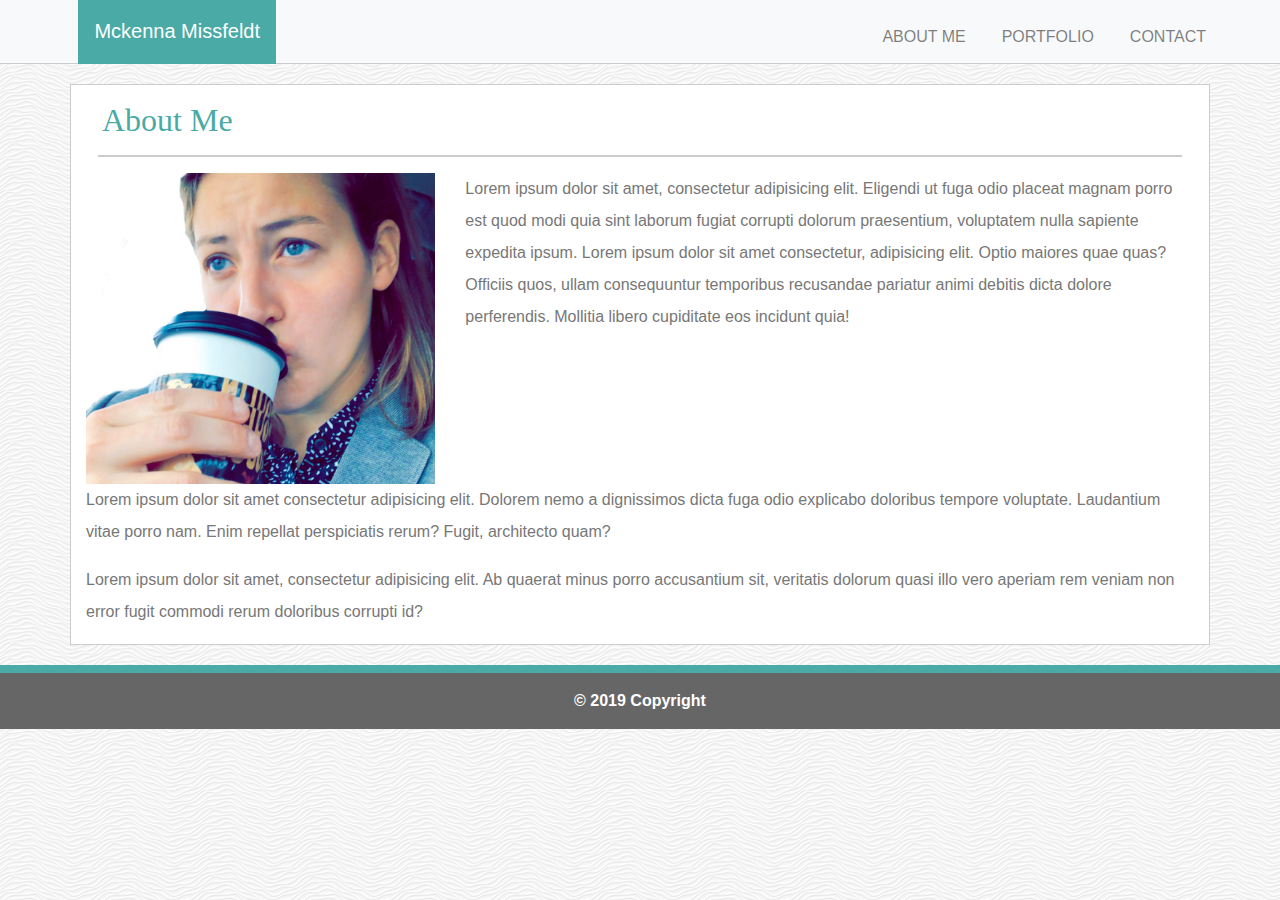
<file: index.html>
<!DOCTYPE html>
<html lang="en">
  <head>
    <title>About Me</title>
    <!-- Required meta tags -->
    <meta charset="utf-8" />
    <meta
      name="viewport"
      content="width=device-width, initial-scale=1, shrink-to-fit=no"
    />

    <!-- Bootstrap CSS -->
    <link
      rel="stylesheet"
      href="https://stackpath.bootstrapcdn.com/bootstrap/4.3.1/css/bootstrap.min.css"
      integrity="sha384-ggOyR0iXCbMQv3Xipma34MD+dH/1fQ784/j6cY/iJTQUOhcWr7x9JvoRxT2MZw1T"
      crossorigin="anonymous"
    />

    <link rel="stylesheet" href="assets/style.css">
  </head>
  <body>
      <nav class="navbar navbar-expand-lg navbar-light bg-light">
          <a class="navbar-brand" href="#">Mckenna Missfeldt</a>
          <button
            class="navbar-toggler"
            type="button"
            data-toggle="collapse"
            data-target="#navbarNavDropdown"
            aria-controls="navbarNavDropdown"
            aria-expanded="false"
            aria-label="Toggle navigation"
          >
            <span class="navbar-toggler-icon"></span>
          </button>
          <div id="navbarNavDropdown" class="navbar-collapse collapse">
            <ul class="navbar-nav mr-auto"></ul>
            <ul class="navbar-nav">
              <li class="nav-item">
                <a class="nav-link" href="index.html"
                  >About Me<span class="sr-only">(current)</span></a
                >
              </li>
              <li class="nav-item">
                <a class="nav-link" href="portfolio.html"
                  >Portfolio </a
                >
              </li>
              <li class="nav-item">
                <a class="nav-link" href="contact.html"
                  >Contact</a
                >
              </li>
            </ul>
          </div>
        </nav>
    

    <div class="container clearfix">
      <div class="row">
        <div class="col-md-12"> <h2 class="title">About Me</h2></div>
        <hr>
      </div>

      <div class="row">
        <div class="col-md-4">
          <img src="assets/images/profile.jpg" alt="profile" class="img-fluid" />
        </div>
        <div class="col-md-8">
          <p>
            Lorem ipsum dolor sit amet, consectetur adipisicing elit. Eligendi
            ut fuga odio placeat magnam porro est quod modi quia sint laborum
            fugiat corrupti dolorum praesentium, voluptatem nulla sapiente
            expedita ipsum. Lorem ipsum dolor sit amet consectetur, adipisicing
            elit. Optio maiores quae quas? Officiis quos, ullam consequuntur
            temporibus recusandae pariatur animi debitis dicta dolore
            perferendis. Mollitia libero cupiditate eos incidunt quia!
          </p>
        </div>
      </div>
      <div class="row">
          <div class="col-md-12">
              <p>Lorem ipsum dolor sit amet consectetur adipisicing elit. Dolorem nemo a dignissimos dicta fuga odio explicabo doloribus tempore voluptate. Laudantium vitae porro nam. Enim repellat perspiciatis rerum? Fugit, architecto quam?</p>

              <p>Lorem ipsum dolor sit amet, consectetur adipisicing elit. Ab quaerat minus porro accusantium sit, veritatis dolorum quasi illo vero aperiam rem veniam non error fugit commodi rerum doloribus corrupti id?</p>
          </div>
      </div>
    </div>

    <footer class="page-footer font-small blue">

      <!-- Copyright -->
      <div class="footer-copyright text-center py-3">© 2019 Copyright
      </div>
      <!-- Copyright -->
    
    </footer>

    <!-- Optional JavaScript -->
    <!-- jQuery first, then Popper.js, then Bootstrap JS -->
    <script
      src="https://code.jquery.com/jquery-3.3.1.slim.min.js"
      integrity="sha384-q8i/X+965DzO0rT7abK41JStQIAqVgRVzpbzo5smXKp4YfRvH+8abtTE1Pi6jizo"
      crossorigin="anonymous"
    ></script>
    <script
      src="https://cdnjs.cloudflare.com/ajax/libs/popper.js/1.14.7/umd/popper.min.js"
      integrity="sha384-UO2eT0CpHqdSJQ6hJty5KVphtPhzWj9WO1clHTMGa3JDZwrnQq4sF86dIHNDz0W1"
      crossorigin="anonymous"
    ></script>
    <script
      src="https://stackpath.bootstrapcdn.com/bootstrap/4.3.1/js/bootstrap.min.js"
      integrity="sha384-JjSmVgyd0p3pXB1rRibZUAYoIIy6OrQ6VrjIEaFf/nJGzIxFDsf4x0xIM+B07jRM"
      crossorigin="anonymous"
    ></script>
  </body>
</html>
</file>
<file: assets/style.css>
* {
  box-sizing: border-box;
}

body,
html {
  background: url("images/white-waves.png");
  font-family: Arial, Helvetica, sans-serif;
  color: #777;

  height: 100%;

  margin: 0 auto;
  font-weight: 400;
}

h1,
h2 {
  font-family: Georgia, "Times New Roman", Times, serif;
}



nav {
  background-color: #fff;
  border-bottom: 0.8px solid #ccc;
  width: 100%;
  height: 4rem;
  margin-top: 0;
}

.navbar-brand {
  /*decoration*/
  background: #4aaaa5;
 
  text-align: center;

  /*positioning*/
  float: left;
  height: 4rem;
  padding: 1rem;
  margin-left: 5%;
}



.navbar-light .navbar-brand {
    color: #fff;
    
}

.navbar-light .navbar-brand:hover {
  background:#fff;
  color:#4aaaa5;
  border-bottom: 0.8px solid #ccc;
  height: 4rem;
  padding: 1rem;
  margin-left: 5%;
  
}

@media screen and (max-width: 992px) {
  .navbar-brand {
   position: relative;
   bottom:.5rem;
  }
}

.show{
 position: relative;
 z-index: 50;
  background:#fff;
 
}



.navbar-light .navbar-nav .nav-link {
  /*decoration*/
  text-transform: uppercase;

  margin-right: 1rem;
  margin-top: 10px;
  padding: 10px;
}


.navbar-expand-lg .navbar-nav{
    margin-right:2rem;
}

nav a:hover {
 
  color: #4aaaa5;
  font-weight: bold;
  height: 100%;
  padding: 1rem;

}



.container{
    background:#fff;
    margin:20px auto;
    border: 0.8px solid #ccc;
}

.portfolio{
  padding:1rem;
}

hr {
    width: 95%;
    border: 1px solid #ccc;
  }

  .title {
    
    color: #4aaaa5;
    margin:1rem 1rem 0 1rem;
  }

  p{
      font-size:1rem;
    line-height: 2rem;
}



form{
  width:95%;
  margin:1rem 1.5rem;
}

.btn-primary{
  background-color:#4aaaa5;
  border: 1px solid #ccc;
}

.btn-primary:hover{
  background-color: #fff;
  color: #4aaaa5;
  border: 1px solid #ccc;
}

img{
  object-fit: cover;
}



.card-text{
  background-color:#4aaaa5;
  position: relative;
  z-index: 200;

  text-align: center;
  margin-top:-6rem;
  padding:1rem 3rem;
}



footer {

  background: #666;
  color: #fff;
  font-weight: bold;
  text-align: center;
  border-top: 8px solid #4aaaa5;

  

}
</file>
